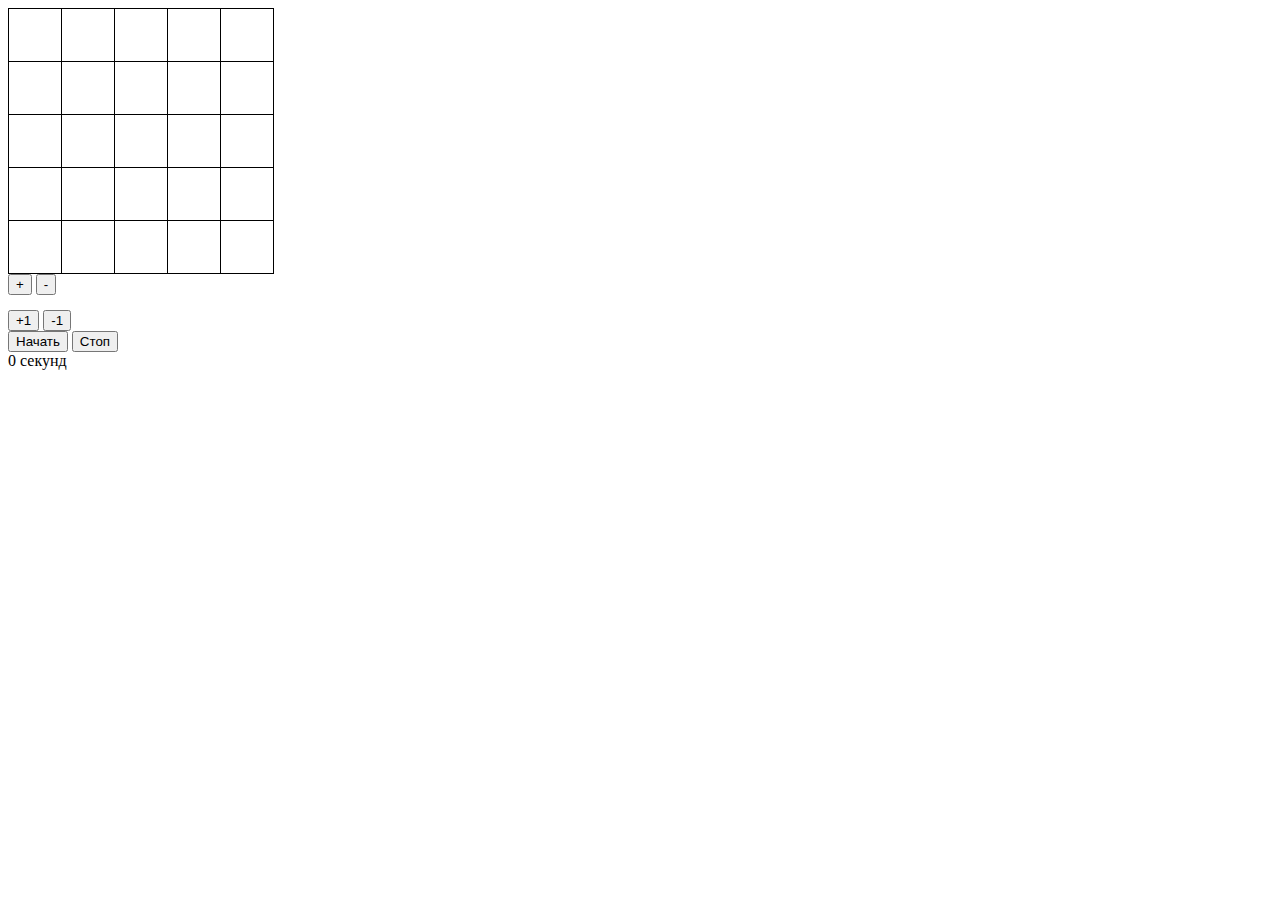
<file: shulte/shulte.html>
<!doctype html>
<html lang="en">
<head>
    <meta charset="UTF-8">
    <meta name="viewport"
          content="width=device-width, user-scalable=no, initial-scale=1.0, maximum-scale=1.0, minimum-scale=1.0">
    <meta http-equiv="X-UA-Compatible" content="ie=edge">
    <link rel="stylesheet" href="shulte.css">
    <title>Document</title>
</head>
<body>
    <div id="table">
        <table style="float:left">

        </table>
    </div>

    <div style="float:left">
        <button type="button" id="sizePlus">+</button>
        <button type="button" id="sizeMinus">-</button>
    </div> <br/> <br/>

    <div style="float:left">
        <button type="button" id="plusCell">+1</button>
        <button type="button" id="minusCell">-1</button>
    </div>



    <div style="clear:both">
        <button type="button" id="start">Начать</button>
        <button type="button" id="stop">Стоп</button><br>
        <span id="timer">0</span> секунд
    </div>
    <script async src="shulte.js"></script>
</body>
</html>
</file>
<file: shulte/shulte.css>
td {
    width: 50px;
    height: 50px;
    border: 1px solid black;
    text-align: center;
}

table {
    border-collapse: collapse;
}

td:hover {
    background-color: #BDBDBD;
}
</file>
